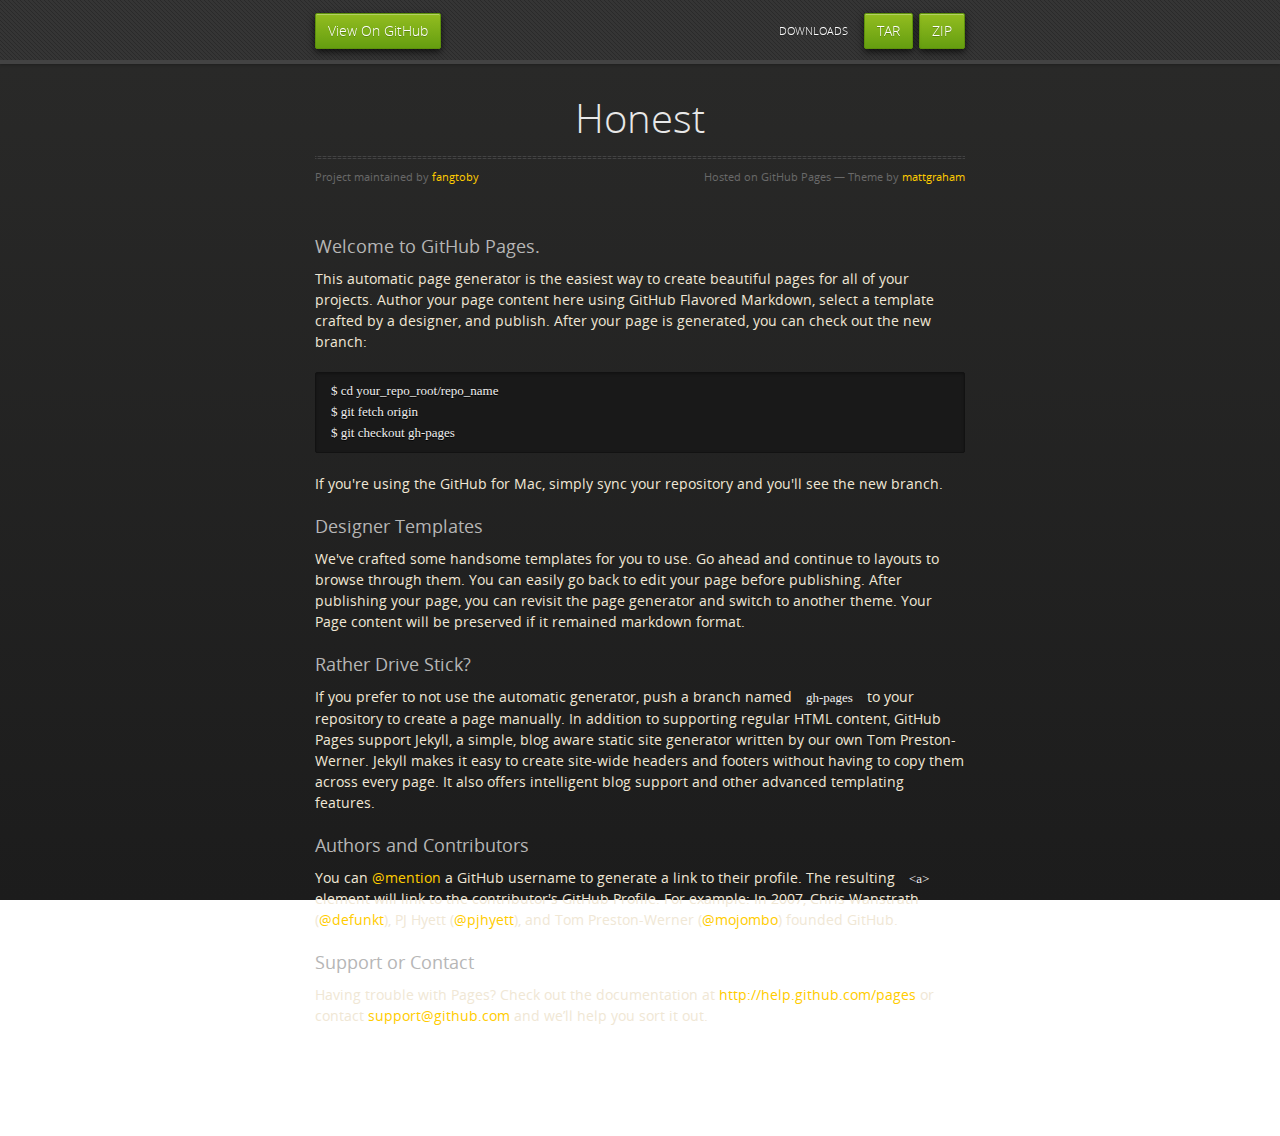
<file: index.html>
<!doctype html>
<html>
  <head>
    <meta charset="utf-8">
    <meta http-equiv="X-UA-Compatible" content="chrome=1">
    <title>Honest by fangtoby</title>
    <link rel="stylesheet" href="stylesheets/styles.css">
    <link rel="stylesheet" href="stylesheets/pygment_trac.css">
    <script src="https://ajax.googleapis.com/ajax/libs/jquery/1.7.1/jquery.min.js"></script>
    <script src="javascripts/respond.js"></script>
    <!--[if lt IE 9]>
      <script src="//html5shiv.googlecode.com/svn/trunk/html5.js"></script>
    <![endif]-->
    <!--[if lt IE 8]>
    <link rel="stylesheet" href="stylesheets/ie.css">
    <![endif]-->
    <meta name="viewport" content="width=device-width, initial-scale=1, user-scalable=no">

  </head>
  <body>
      <div id="header">
        <nav>
          <li class="fork"><a href="https://github.com/fangtoby/honest">View On GitHub</a></li>
          <li class="downloads"><a href="https://github.com/fangtoby/honest/zipball/master">ZIP</a></li>
          <li class="downloads"><a href="https://github.com/fangtoby/honest/tarball/master">TAR</a></li>
          <li class="title">DOWNLOADS</li>
        </nav>
      </div><!-- end header -->

    <div class="wrapper">

      <section>
        <div id="title">
          <h1>Honest</h1>
          <p></p>
          <hr>
          <span class="credits left">Project maintained by <a href="https://github.com/fangtoby">fangtoby</a></span>
          <span class="credits right">Hosted on GitHub Pages &mdash; Theme by <a href="http://twitter.com/#!/michigangraham">mattgraham</a></span>
        </div>

        <h3>Welcome to GitHub Pages.</h3>

<p>This automatic page generator is the easiest way to create beautiful pages for all of your projects. Author your page content here using GitHub Flavored Markdown, select a template crafted by a designer, and publish. After your page is generated, you can check out the new branch:</p>

<pre><code>$ cd your_repo_root/repo_name
$ git fetch origin
$ git checkout gh-pages
</code></pre>

<p>If you're using the GitHub for Mac, simply sync your repository and you'll see the new branch.</p>

<h3>Designer Templates</h3>

<p>We've crafted some handsome templates for you to use. Go ahead and continue to layouts to browse through them. You can easily go back to edit your page before publishing. After publishing your page, you can revisit the page generator and switch to another theme. Your Page content will be preserved if it remained markdown format.</p>

<h3>Rather Drive Stick?</h3>

<p>If you prefer to not use the automatic generator, push a branch named <code>gh-pages</code> to your repository to create a page manually. In addition to supporting regular HTML content, GitHub Pages support Jekyll, a simple, blog aware static site generator written by our own Tom Preston-Werner. Jekyll makes it easy to create site-wide headers and footers without having to copy them across every page. It also offers intelligent blog support and other advanced templating features.</p>

<h3>Authors and Contributors</h3>

<p>You can <a href="https://github.com/blog/821" class="user-mention">@mention</a> a GitHub username to generate a link to their profile. The resulting <code>&lt;a&gt;</code> element will link to the contributor's GitHub Profile. For example: In 2007, Chris Wanstrath (<a href="https://github.com/defunkt" class="user-mention">@defunkt</a>), PJ Hyett (<a href="https://github.com/pjhyett" class="user-mention">@pjhyett</a>), and Tom Preston-Werner (<a href="https://github.com/mojombo" class="user-mention">@mojombo</a>) founded GitHub.</p>

<h3>Support or Contact</h3>

<p>Having trouble with Pages? Check out the documentation at <a href="http://help.github.com/pages">http://help.github.com/pages</a> or contact <a href="mailto:support@github.com">support@github.com</a> and we’ll help you sort it out.</p>
      </section>

    </div>
    <!--[if !IE]><script>fixScale(document);</script><![endif]-->
    
  </body>
</html>
</file>
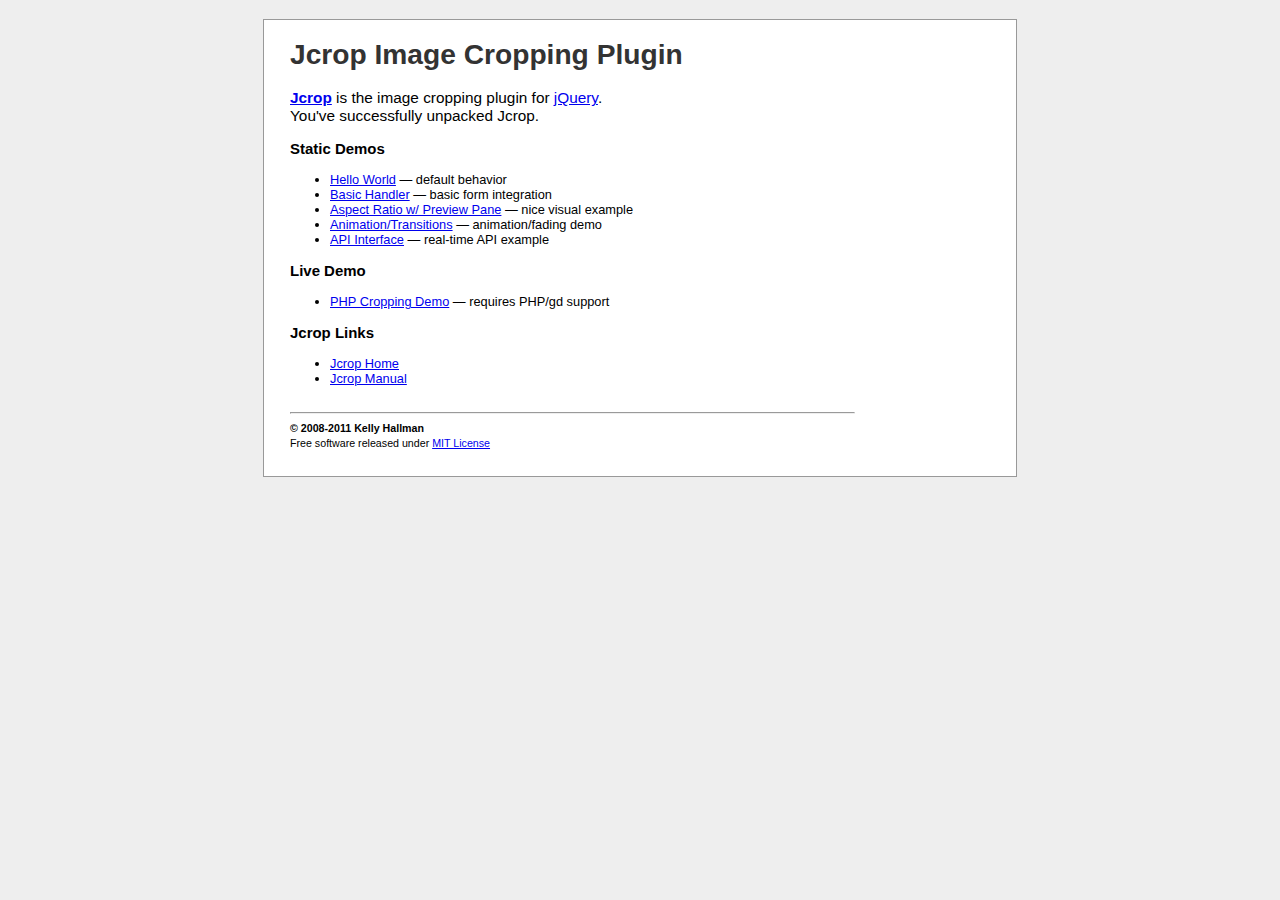
<file: plugin/Jcrop/index.html>
<!DOCTYPE html PUBLIC "-//W3C//DTD XHTML 1.0 Strict//EN"
  "http://www.w3.org/TR/xhtml1/DTD/xhtml1-strict.dtd">
<html xmlns="http://www.w3.org/1999/xhtml">
<head>
  <title>Jcrop: the jQuery Image Cropping Plugin</title>
  <link rel="stylesheet" href="demos/demo_files/demos.css" type="text/css" />
  <meta http-equiv="Content-type" content="text/html;charset=UTF-8" />
</head>
<body>

	<div id="outer">
	<div class="jcExample">
	<div class="article">
<h1>Jcrop Image Cropping Plugin</h1>

<big>
	<a href="http://deepliquid.com/content/Jcrop.html"><b>Jcrop</b></a>
	is the image cropping plugin for
	<a href="http://jquery.com/">jQuery</a>.<br />
	You've successfully unpacked Jcrop.
</big>

<h3>Static Demos</h3>

<ul>
	<li><a href="demos/tutorial1.html">Hello World</a>
		&mdash; default behavior</li>
	<li><a href="demos/tutorial2.html">Basic Handler</a>
		&mdash; basic form integration</li>
	<li><a href="demos/tutorial3.html">Aspect Ratio w/ Preview Pane</a>
		&mdash; nice visual example</li>
	<li><a href="demos/tutorial4.html">Animation/Transitions</a>
		&mdash; animation/fading demo</li>
	<li><a href="demos/tutorial5.html">API Interface</a>
		&mdash; real-time API example</li>
</ul>

<h3>Live Demo</h3>

<ul>
	<li><a href="demos/crop.php">PHP Cropping Demo</a>
		&mdash; requires PHP/gd support</li>
</ul>

<h3>Jcrop Links</h3>

<ul>
	<li><a href="http://deepliquid.com/content/Jcrop.html">Jcrop Home</a></li>
	<li><a href="http://deepliquid.com/content/Jcrop_Manual.html">Jcrop Manual</a></li>
</ul>

<hr style="margin-top:2em;" />
<small>
	<b>&copy; 2008-2011 Kelly Hallman</b><br />
	Free software released under
	<a href="http://deepliquid.com/content/Jcrop_License.html">MIT License</a>
</small>
</div>
</div>
</div>

</body>
</html>
</file>
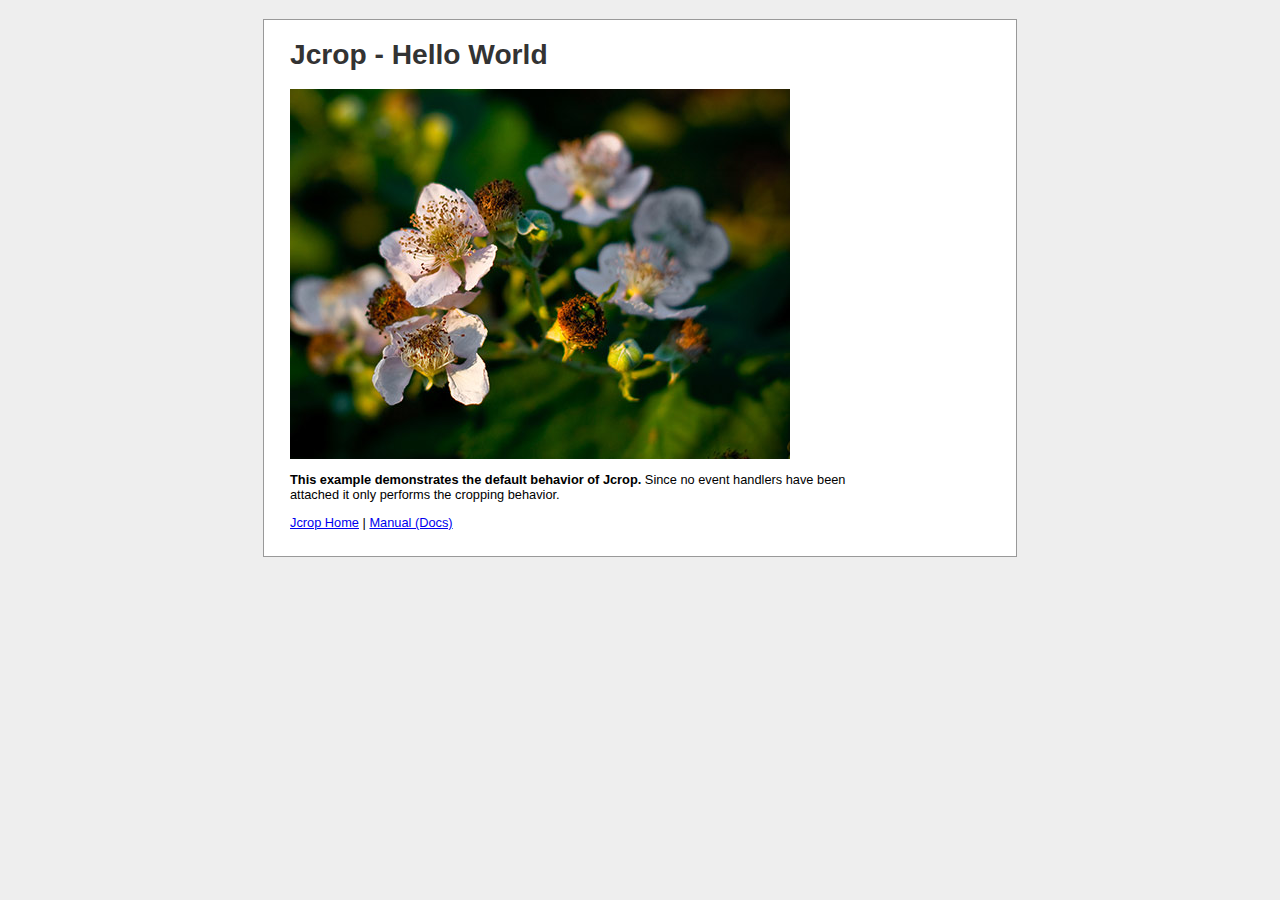
<file: plugin/Jcrop/demos/tutorial1.html>
<!DOCTYPE html PUBLIC "-//W3C//DTD XHTML 1.0 Strict//EN"
  "http://www.w3.org/TR/xhtml1/DTD/xhtml1-strict.dtd">
<html xmlns="http://www.w3.org/1999/xhtml">
	<head>
		<meta http-equiv="Content-type" content="text/html;charset=UTF-8" /> 
		<title>Jcrop &raquo; Tutorials &raquo; Hello World</title>
		<script src="../js/jquery.min.js" type="text/javascript"></script>
		<script src="../js/jquery.Jcrop.js" type="text/javascript"></script>
		<link rel="stylesheet" href="../css/jquery.Jcrop.css" type="text/css" />
		<link rel="stylesheet" href="demo_files/demos.css" type="text/css" />
		<script type="text/javascript">

		jQuery(function($){

      // How easy is this??
			$('#target').Jcrop();

		});

		</script>
	</head>

	<body>
		<div id="outer">
		<div class="jcExample">
		<div class="article">

			<h1>Jcrop - Hello World</h1>
			<img src="demo_files/flowers.jpg" id="target" alt="Flowers" />

			<p>
				<b>This example demonstrates the default behavior of Jcrop.</b>
				Since no event handlers have been attached it only performs
				the cropping behavior.
			</p>

			<div id="dl_links">
				<a href="http://deepliquid.com/content/Jcrop.html">Jcrop Home</a> |
				<a href="http://deepliquid.com/content/Jcrop_Manual.html">Manual (Docs)</a>
			</div>

		</div>
		</div>
		</div>
	</body>
</html>
</file>
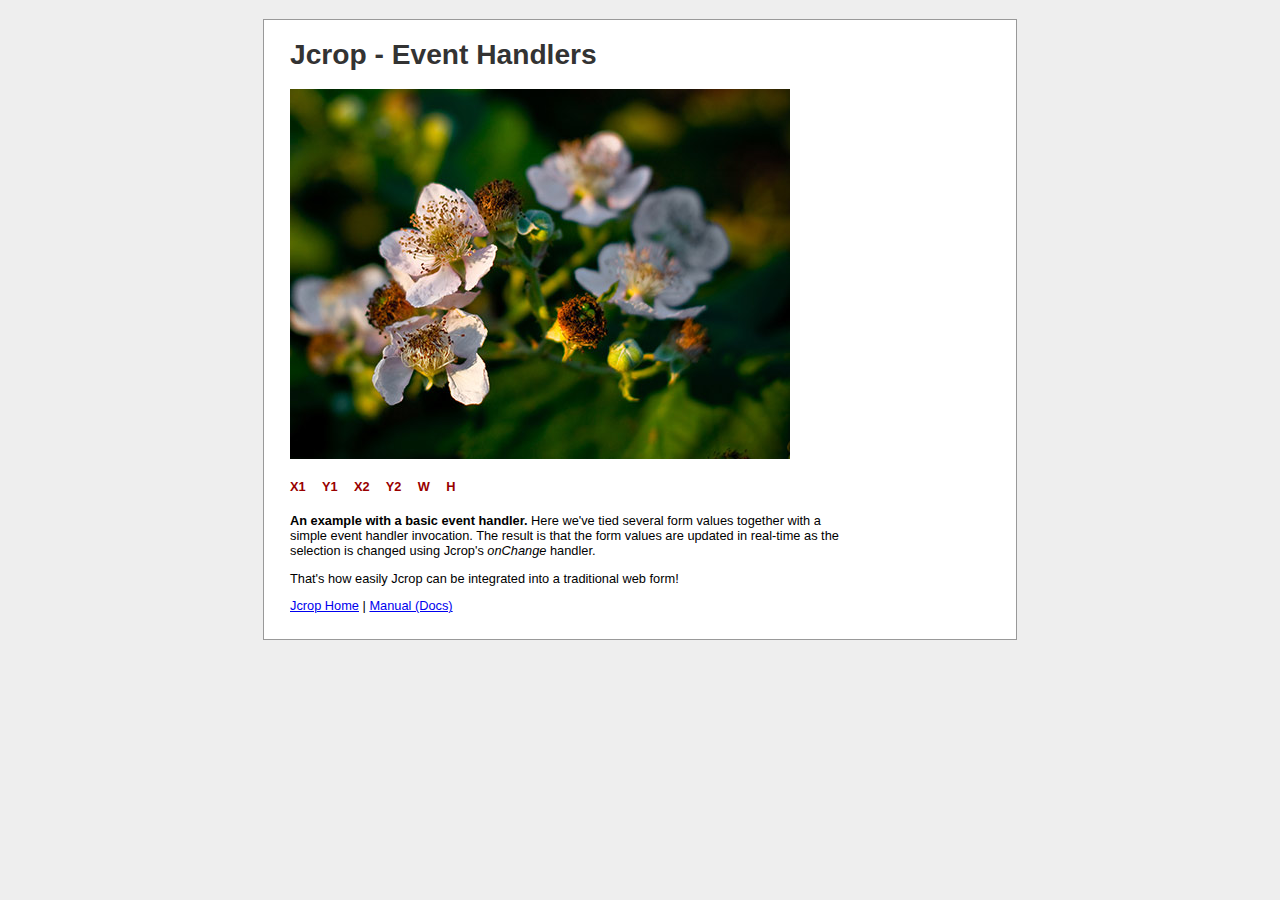
<file: plugin/Jcrop/demos/tutorial2.html>
<!DOCTYPE html PUBLIC "-//W3C//DTD XHTML 1.0 Strict//EN"
  "http://www.w3.org/TR/xhtml1/DTD/xhtml1-strict.dtd">
<html xmlns="http://www.w3.org/1999/xhtml">
	<head>
		<meta http-equiv="Content-type" content="text/html;charset=UTF-8" /> 
		<title>Jcrop &raquo; Tutorials &raquo; Event Handler</title>
		<script src="../js/jquery.min.js" type="text/javascript"></script>
		<script src="../js/jquery.Jcrop.js" type="text/javascript"></script>
		<link rel="stylesheet" href="../css/jquery.Jcrop.css" type="text/css" />
		<link rel="stylesheet" href="demo_files/demos.css" type="text/css" />
		<script type="text/javascript">

		jQuery(function($){

      $('#target').Jcrop({
        onChange:   showCoords,
        onSelect:   showCoords,
        onRelease:  clearCoords
      });

    });

    // Simple event handler, called from onChange and onSelect
    // event handlers, as per the Jcrop invocation above
    function showCoords(c)
    {
      $('#x1').html(c.x);
      $('#y1').html(c.y);
      $('#x2').html(c.x2);
      $('#y2').html(c.y2);
      $('#w').html(c.w);
      $('#h').html(c.h);
    };

    function clearCoords()
    {
      $('#coords input').val('');
      $('#h').css({color:'red'});
      window.setTimeout(function(){
        $('#h').css({color:'inherit'});
      },500);
    };

		</script>
	</head>
	<body>
	<div id="outer">
	<div class="jcExample">
	<div class="article">

		<h1>Jcrop - Event Handlers</h1>

		<!-- This is the image we're attaching Jcrop to -->
		<img src="demo_files/flowers.jpg" id="target" alt="Flowers" />

		<!-- This is the form that our event handler fills -->
		<form id="coords"
      class="coords"
      onsubmit="return false;"
      action="http://example.com/post.php">

      <div>
			<label>X1  </label><b id="x1"></b>
			<label>Y1 </label><b id="y1"></b>
			<label>X2</label><b id="x2"> </b>
			<label>Y2</label> <b id="y2"></b>
			<label>W </label> <b id="w"></b>
			<label>H  </label><b id="h"></b>
      </div>
		</form>

		<p>
			<b>An example with a basic event handler.</b> Here we've tied
			several form values together with a simple event handler invocation.
			The result is that the form values are updated in real-time as
			the selection is changed using Jcrop's <em>onChange</em> handler.
		</p>

		<p>
			That's how easily Jcrop can be integrated into a traditional web form!
		</p>

		<div id="dl_links">
			<a href="http://deepliquid.com/content/Jcrop.html">Jcrop Home</a> |
			<a href="http://deepliquid.com/content/Jcrop_Manual.html">Manual (Docs)</a>
		</div>


	</div>
	</div>
	</div>
	</body>

</html>
</file>
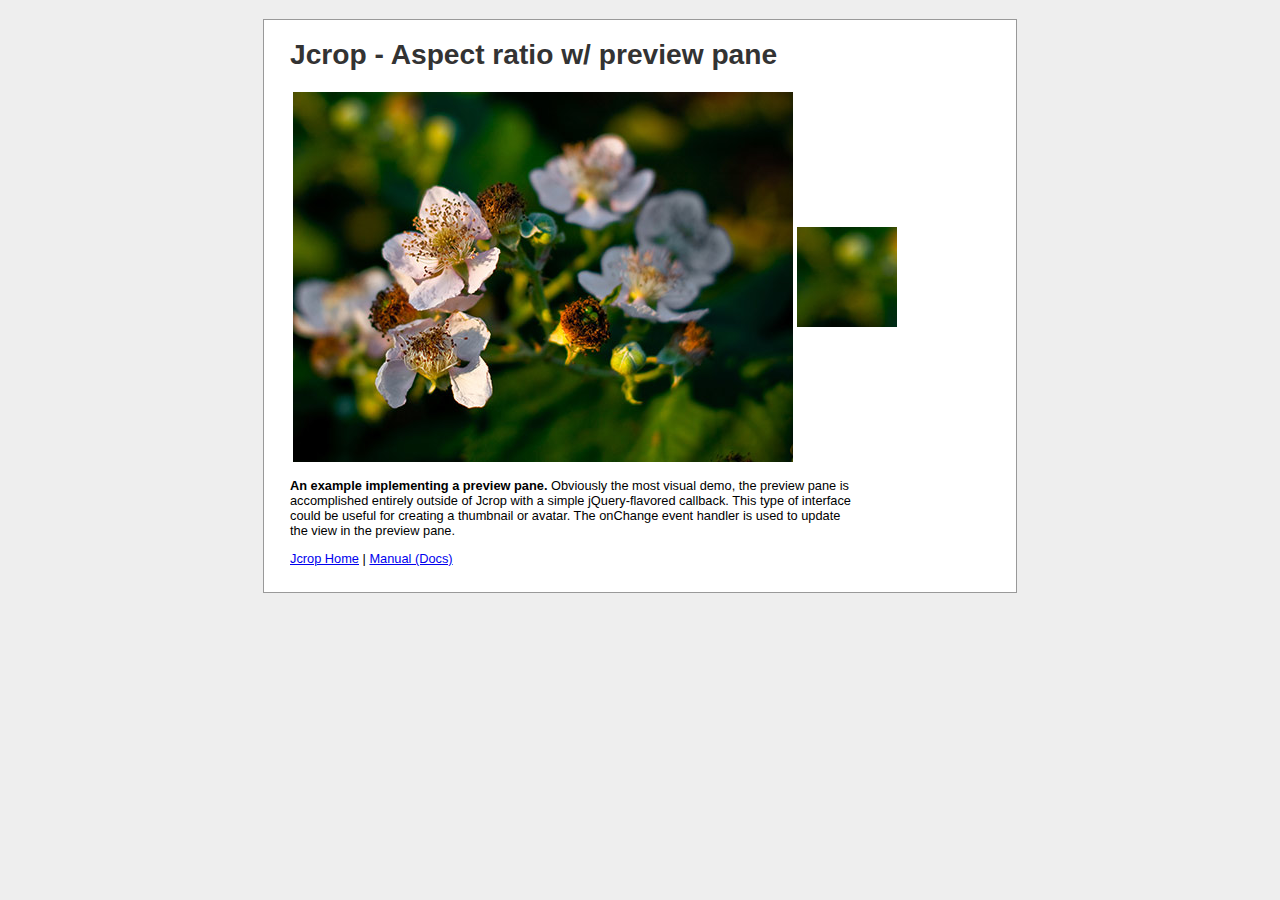
<file: plugin/Jcrop/demos/tutorial3.html>
<!DOCTYPE html PUBLIC "-//W3C//DTD XHTML 1.0 Strict//EN"
  "http://www.w3.org/TR/xhtml1/DTD/xhtml1-strict.dtd">
<html xmlns="http://www.w3.org/1999/xhtml">
	<head>
		<meta http-equiv="Content-type" content="text/html;charset=UTF-8" /> 
		<title>Jcrop &raquo; Tutorials &raquo; aspectRatio w/ Preview</title>
		<script src="../js/jquery.min.js" type="text/javascript"></script>
		<script src="../js/jquery.Jcrop.js" type="text/javascript"></script>
		<link rel="stylesheet" href="../css/jquery.Jcrop.css" type="text/css" />
		<link rel="stylesheet" href="demo_files/demos.css" type="text/css" />
		<script type="text/javascript">

    jQuery(function($){

      // Create variables (in this scope) to hold the API and image size
      var jcrop_api, boundx, boundy;
      
      $('#target').Jcrop({
        onChange: updatePreview,
        onSelect: updatePreview,
        aspectRatio: 1
      },function(){
        // Use the API to get the real image size
        var bounds = this.getBounds();
        boundx = bounds[0];
        boundy = bounds[1];
        // Store the API in the jcrop_api variable
        jcrop_api = this;
      });

      function updatePreview(c)
      {
        if (parseInt(c.w) > 0)
        {
          var rx = 100 / c.w;
          var ry = 100 / c.h;

          $('#preview').css({
            width: Math.round(rx * boundx) + 'px',
            height: Math.round(ry * boundy) + 'px',
            marginLeft: '-' + Math.round(rx * c.x) + 'px',
            marginTop: '-' + Math.round(ry * c.y) + 'px'
          });
        }
      };

    });

  </script>

	</head>

	<body>

	<div id="outer">
	<div class="jcExample">
	<div class="article">

		<h1>Jcrop - Aspect ratio w/ preview pane</h1>

		<table>
			<tr>
				<td>
					<img src="demo_files/flowers.jpg" id="target" alt="Flowers" />
				</td>
				<td>
					<div style="width:100px;height:100px;overflow:hidden;">
						<img src="demo_files/flowers.jpg" id="preview" alt="Preview" />
					</div>
				</td>
			</tr>
		</table>

		<p>
			<b>An example implementing a preview pane.</b>
				Obviously the most visual demo, the preview pane is accomplished
				entirely outside of Jcrop with a simple jQuery-flavored callback.
				This type of interface could be useful for creating a thumbnail
				or avatar. The onChange event handler is used to update the
				view in the preview pane.
		</p>

		<div id="dl_links">
			<a href="http://deepliquid.com/content/Jcrop.html">Jcrop Home</a> |
			<a href="http://deepliquid.com/content/Jcrop_Manual.html">Manual (Docs)</a>
		</div>


	</div>
	</div>
	</div>
	</body>

</html>
</file>
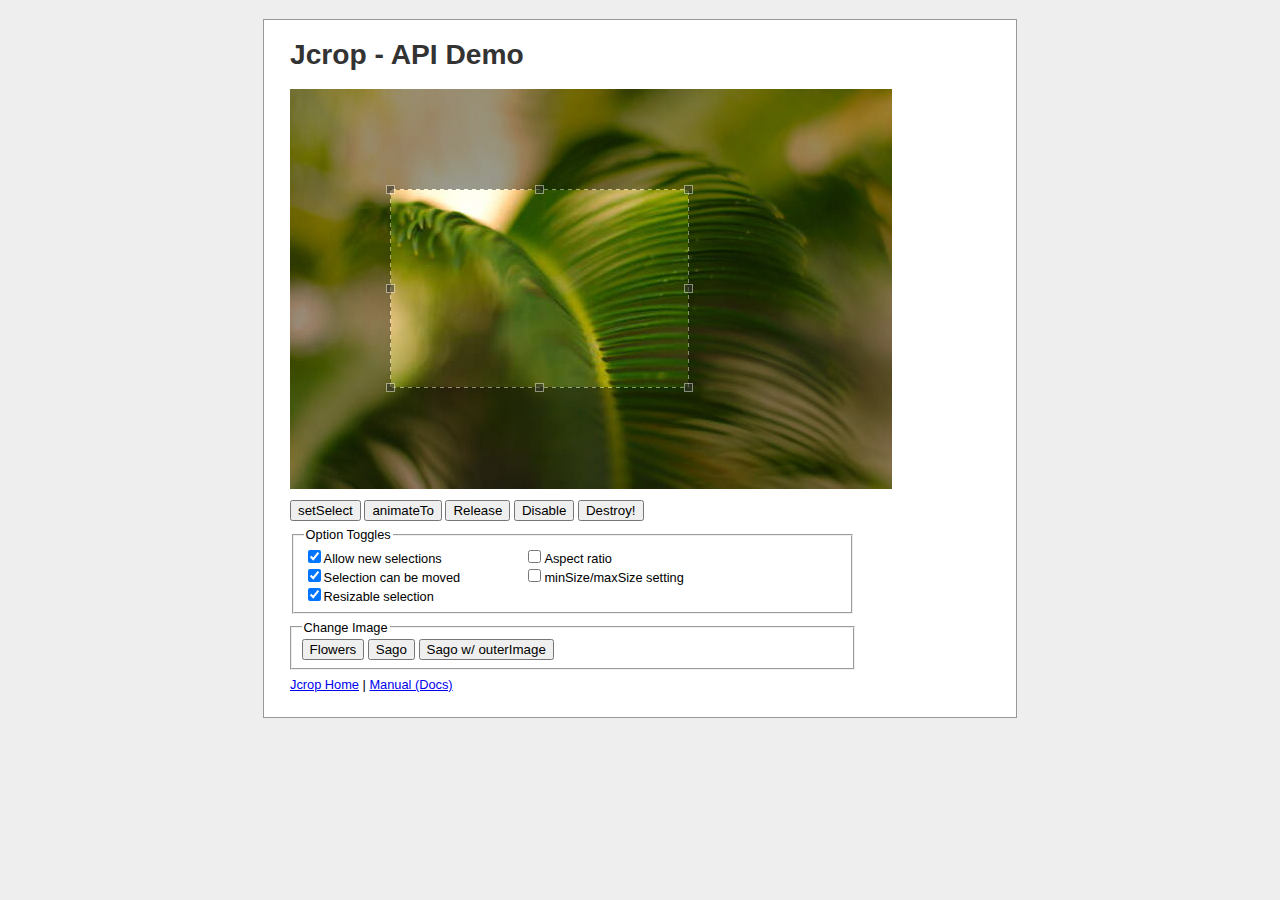
<file: plugin/Jcrop/demos/tutorial5.html>
<!DOCTYPE html PUBLIC "-//W3C//DTD XHTML 1.0 Strict//EN"
  "http://www.w3.org/TR/xhtml1/DTD/xhtml1-strict.dtd">
<html xmlns="http://www.w3.org/1999/xhtml">
	<head>
		<meta http-equiv="Content-type" content="text/html;charset=UTF-8" /> 
		<title>Jcrop &raquo; Tutorials &raquo; API Demo</title>
		<script src="../js/jquery.min.js" type="text/javascript"></script>
		<script src="../js/jquery.Jcrop.js" type="text/javascript"></script>
		<link rel="stylesheet" href="../css/jquery.Jcrop.css" type="text/css" />
		<link rel="stylesheet" href="demo_files/demos.css" type="text/css" />
		<style type="text/css">
			.optdual { position: relative; }
			.optdual .offset { position: absolute; left: 18em; }
			.optlist label { width: 16em; display: block; }
			#dl_links { margin-top: .5em; }
		</style>
		<script type="text/javascript">

      jQuery(function($){

        // The variable jcrop_api will hold a reference to the
        // Jcrop API once Jcrop is instantiated.
				var jcrop_api;

        // In this example, since Jcrop may be attached or detached
        // at the whim of the user, I've wrapped the call into a function
				initJcrop();
				
        // The function is pretty simple
				function initJcrop()//{{{
				{
          // Hide any interface elements that require Jcrop
          // (This is for the local user interface portion.)
					$('.requiresjcrop').hide();

          // Invoke Jcrop in typical fashion
					$('#target').Jcrop({
            onRelease: releaseCheck
          },function(){

						jcrop_api = this;
						jcrop_api.animateTo([100,100,400,300]);

            // Setup and dipslay the interface for "enabled"
						$('#can_click,#can_move,#can_size').attr('checked','checked');
						$('#ar_lock,#size_lock,#bg_swap').attr('checked',false);
						$('.requiresjcrop').show();

					});

				};
				//}}}

				// Use the API to find cropping dimensions
				// Then generate a random selection
				// This function is used by setSelect and animateTo buttons
				// Mainly for demonstration purposes
				function getRandom() {
					var dim = jcrop_api.getBounds();
					return [
						Math.round(Math.random() * dim[0]),
						Math.round(Math.random() * dim[1]),
						Math.round(Math.random() * dim[0]),
						Math.round(Math.random() * dim[1])
					];
				};

        // This function is bound to the onRelease handler...
        // In certain circumstances (such as if you set minSize
        // and aspectRatio together), you can inadvertently lose
        // the selection. This callback re-enables creating selections
        // in such a case. Although the need to do this is based on a
        // buggy behavior, it's recommended that you in some way trap
        // the onRelease callback if you use allowSelect: false
        function releaseCheck()
        {
					jcrop_api.setOptions({ allowSelect: true });
          $('#can_click').attr('checked',false);
        };

				// Attach interface buttons
				// This may appear to be a lot of code but it's simple stuff
				$('#setSelect').click(function(e) {
					// Sets a random selection
					jcrop_api.setSelect(getRandom());
				});
				$('#animateTo').click(function(e) {
					// Animates to a random selection
					jcrop_api.animateTo(getRandom());
				});
				$('#release').click(function(e) {
					// Release method clears the selection
					jcrop_api.release();
				});
				$('#disable').click(function(e) {
          // Disable Jcrop instance
					jcrop_api.disable();
          // Update the interface to reflect disabled state
					$('#enable').show();
					$('.requiresjcrop').hide();
				});
				$('#enable').click(function(e) {
          // Re-enable Jcrop instance
					jcrop_api.enable();
          // Update the interface to reflect enabled state
					$('#enable').hide();
					$('.requiresjcrop').show();
				});
				$('#rehook').click(function(e) {
          // This button is visible when Jcrop has been destroyed
          // It performs the re-attachment and updates the UI
					$('#rehook,#enable').hide();
					initJcrop();
					$('#unhook,.requiresjcrop').show();
					return false;
				});
				$('#unhook').click(function(e) {
          // Destroy Jcrop widget, restore original state
					jcrop_api.destroy();
          // Update the interface to reflect un-attached state
					$('#unhook,#enable,.requiresjcrop').hide();
					$('#rehook').show();
					return false;
				});

				// Hook up the three image-swapping buttons
				$('#img1').click(function(e) {
					jcrop_api.setImage('demo_files/sago.jpg');
					jcrop_api.setOptions({ bgOpacity: .6 });
					return false;
				});
				$('#img2').click(function(e) {
					jcrop_api.setImage('demo_files/flowers.jpg');
					jcrop_api.setOptions({ bgOpacity: .6 });
					return false;
				});
				$('#img3').click(function(e) {
					jcrop_api.setImage('demo_files/sago.jpg',function(){
						this.setOptions({
							bgOpacity: 1,
							outerImage: 'demo_files/sagomod.jpg'
						});
						this.animateTo(getRandom());
					});
					return false;
				});

				// The checkboxes simply set options based on it's checked value
				// Options are changed by passing a new options object

				// Also, to prevent strange behavior, they are initially checked
				// This matches the default initial state of Jcrop

				$('#can_click').change(function(e) {
					jcrop_api.setOptions({ allowSelect: !!this.checked });
					jcrop_api.focus();
				});
				$('#can_move').change(function(e) {
					jcrop_api.setOptions({ allowMove: !!this.checked });
					jcrop_api.focus();
				});
				$('#can_size').change(function(e) {
					jcrop_api.setOptions({ allowResize: !!this.checked });
					jcrop_api.focus();
				});
				$('#ar_lock').change(function(e) {
					jcrop_api.setOptions(this.checked?
            { aspectRatio: 4/3 }: { aspectRatio: 0 });
					jcrop_api.focus();
				});
				$('#size_lock').change(function(e) {
					jcrop_api.setOptions(this.checked? {
						minSize: [ 80, 80 ],
						maxSize: [ 350, 350 ]
					}: {
						minSize: [ 0, 0 ],
						maxSize: [ 0, 0 ]
					});
					jcrop_api.focus();
				});

			});

		</script>

	</head>

	<body>
		<div id="outer">
		<div class="jcExample">
		<div class="article">

			<h1>Jcrop - API Demo</h1>
			<img src="demo_files/sago.jpg" id="target" alt="Flowers" />

			<div style="margin: .8em 0 .5em;">
				<span class="requiresjcrop">
					<button id="setSelect">setSelect</button>
					<button id="animateTo">animateTo</button>
					<button id="release">Release</button>
					<button id="disable">Disable</button>
				</span>
				<button id="enable" style="display:none;">Re-Enable</button>
				<button id="unhook">Destroy!</button>
				<button id="rehook" style="display:none;">Attach Jcrop</button>
			</div>

			<fieldset class="optdual requiresjcrop">
				<legend>Option Toggles</legend>
				<div class="optlist offset">
					<label><input type="checkbox" id="ar_lock" />Aspect ratio</label>
					<label><input type="checkbox" id="size_lock" />minSize/maxSize setting</label>
				</div>
				<div class="optlist">
					<label><input type="checkbox" id="can_click" />Allow new selections</label>
					<label><input type="checkbox" id="can_move" />Selection can be moved</label>
					<label><input type="checkbox" id="can_size" />Resizable selection</label>
				</div>
			</fieldset>

			<fieldset class="requiresjcrop" style="margin: .5em 0;">
				<legend>Change Image</legend>
				<span>
					<button id="img2">Flowers</button>
					<button id="img1">Sago</button>
					<button id="img3">Sago w/ outerImage</button>
				</span>
			</fieldset>

		<div id="dl_links">
			<a href="http://deepliquid.com/content/Jcrop.html">Jcrop Home</a> |
			<a href="http://deepliquid.com/content/Jcrop_Manual.html">Manual (Docs)</a>
		</div>

		</div>
		</div>
		</div>
	</body>
</html>
</file>
<file: stylesheets/styles.css>
@font-face {
  font-family: 'OpenSansLight';
  src: url("../fonts/OpenSans-Light-webfont.eot");
  src: url("../fonts/OpenSans-Light-webfont.eot?#iefix") format("embedded-opentype"), url("../fonts/OpenSans-Light-webfont.woff") format("woff"), url("../fonts/OpenSans-Light-webfont.ttf") format("truetype"), url("../fonts/OpenSans-Light-webfont.svg#OpenSansLight") format("svg");
  font-weight: normal;
  font-style: normal;
}

@font-face {
  font-family: 'OpenSansLightItalic';
  src: url("../fonts/OpenSans-LightItalic-webfont.eot");
  src: url("../fonts/OpenSans-LightItalic-webfont.eot?#iefix") format("embedded-opentype"), url("../fonts/OpenSans-LightItalic-webfont.woff") format("woff"), url("../fonts/OpenSans-LightItalic-webfont.ttf") format("truetype"), url("../fonts/OpenSans-LightItalic-webfont.svg#OpenSansLightItalic") format("svg");
  font-weight: normal;
  font-style: normal;
}

@font-face {
  font-family: 'OpenSansRegular';
  src: url("../fonts/OpenSans-Regular-webfont.eot");
  src: url("../fonts/OpenSans-Regular-webfont.eot?#iefix") format("embedded-opentype"), url("../fonts/OpenSans-Regular-webfont.woff") format("woff"), url("../fonts/OpenSans-Regular-webfont.ttf") format("truetype"), url("../fonts/OpenSans-Regular-webfont.svg#OpenSansRegular") format("svg");
  font-weight: normal;
  font-style: normal;
  -webkit-font-smoothing: antialiased;
}

@font-face {
  font-family: 'OpenSansItalic';
  src: url("../fonts/OpenSans-Italic-webfont.eot");
  src: url("../fonts/OpenSans-Italic-webfont.eot?#iefix") format("embedded-opentype"), url("../fonts/OpenSans-Italic-webfont.woff") format("woff"), url("../fonts/OpenSans-Italic-webfont.ttf") format("truetype"), url("../fonts/OpenSans-Italic-webfont.svg#OpenSansItalic") format("svg");
  font-weight: normal;
  font-style: normal;
  -webkit-font-smoothing: antialiased;
}

@font-face {
  font-family: 'OpenSansSemibold';
  src: url("../fonts/OpenSans-Semibold-webfont.eot");
  src: url("../fonts/OpenSans-Semibold-webfont.eot?#iefix") format("embedded-opentype"), url("../fonts/OpenSans-Semibold-webfont.woff") format("woff"), url("../fonts/OpenSans-Semibold-webfont.ttf") format("truetype"), url("../fonts/OpenSans-Semibold-webfont.svg#OpenSansSemibold") format("svg");
  font-weight: normal;
  font-style: normal;
  -webkit-font-smoothing: antialiased;
}

@font-face {
  font-family: 'OpenSansSemiboldItalic';
  src: url("../fonts/OpenSans-SemiboldItalic-webfont.eot");
  src: url("../fonts/OpenSans-SemiboldItalic-webfont.eot?#iefix") format("embedded-opentype"), url("../fonts/OpenSans-SemiboldItalic-webfont.woff") format("woff"), url("../fonts/OpenSans-SemiboldItalic-webfont.ttf") format("truetype"), url("../fonts/OpenSans-SemiboldItalic-webfont.svg#OpenSansSemiboldItalic") format("svg");
  font-weight: normal;
  font-style: normal;
  -webkit-font-smoothing: antialiased;
}

@font-face {
  font-family: 'OpenSansBold';
  src: url("../fonts/OpenSans-Bold-webfont.eot");
  src: url("../fonts/OpenSans-Bold-webfont.eot?#iefix") format("embedded-opentype"), url("../fonts/OpenSans-Bold-webfont.woff") format("woff"), url("../fonts/OpenSans-Bold-webfont.ttf") format("truetype"), url("../fonts/OpenSans-Bold-webfont.svg#OpenSansBold") format("svg");
  font-weight: normal;
  font-style: normal;
  -webkit-font-smoothing: antialiased;
}

@font-face {
  font-family: 'OpenSansBoldItalic';
  src: url("../fonts/OpenSans-BoldItalic-webfont.eot");
  src: url("../fonts/OpenSans-BoldItalic-webfont.eot?#iefix") format("embedded-opentype"), url("../fonts/OpenSans-BoldItalic-webfont.woff") format("woff"), url("../fonts/OpenSans-BoldItalic-webfont.ttf") format("truetype"), url("../fonts/OpenSans-BoldItalic-webfont.svg#OpenSansBoldItalic") format("svg");
  font-weight: normal;
  font-style: normal;
  -webkit-font-smoothing: antialiased;
}

/* normalize.css 2012-02-07T12:37 UTC - http://github.com/necolas/normalize.css */
/* =============================================================================
   HTML5 display definitions
   ========================================================================== */
/*
 * Corrects block display not defined in IE6/7/8/9 & FF3
 */
article,
aside,
details,
figcaption,
figure,
footer,
header,
hgroup,
nav,
section,
summary {
  display: block;
}

/*
 * Corrects inline-block display not defined in IE6/7/8/9 & FF3
 */
audio,
canvas,
video {
  display: inline-block;
  *display: inline;
  *zoom: 1;
}

/*
 * Prevents modern browsers from displaying 'audio' without controls
 */
audio:not([controls]) {
  display: none;
}

/*
 * Addresses styling for 'hidden' attribute not present in IE7/8/9, FF3, S4
 * Known issue: no IE6 support
 */
[hidden] {
  display: none;
}

/* =============================================================================
   Base
   ========================================================================== */
/*
 * 1. Corrects text resizing oddly in IE6/7 when body font-size is set using em units
 *    http://clagnut.com/blog/348/#c790
 * 2. Prevents iOS text size adjust after orientation change, without disabling user zoom
 *    www.456bereastreet.com/archive/201012/controlling_text_size_in_safari_for_ios_without_disabling_user_zoom/
 */
html {
  font-size: 100%;
  /* 1 */
  -webkit-text-size-adjust: 100%;
  /* 2 */
  -ms-text-size-adjust: 100%;
  /* 2 */
}

/*
 * Addresses font-family inconsistency between 'textarea' and other form elements.
 */
html,
button,
input,
select,
textarea {
  font-family: sans-serif;
}

/*
 * Addresses margins handled incorrectly in IE6/7
 */
body {
  margin: 0;
}

/* =============================================================================
   Links
   ========================================================================== */
/*
 * Addresses outline displayed oddly in Chrome
 */
a:focus {
  outline: thin dotted;
}

/*
 * Improves readability when focused and also mouse hovered in all browsers
 * people.opera.com/patrickl/experiments/keyboard/test
 */
a:hover,
a:active {
  outline: 0;
}

/* =============================================================================
   Typography
   ========================================================================== */
/*
 * Addresses font sizes and margins set differently in IE6/7
 * Addresses font sizes within 'section' and 'article' in FF4+, Chrome, S5
 */
h1 {
  font-size: 2em;
  margin: 0.67em 0;
}

h2 {
  font-size: 1.5em;
  margin: 0.83em 0;
}

h3 {
  font-size: 1.17em;
  margin: 1em 0;
}

h4 {
  font-size: 1em;
  margin: 1.33em 0;
}

h5 {
  font-size: 0.83em;
  margin: 1.67em 0;
}

h6 {
  font-size: 0.75em;
  margin: 2.33em 0;
}

/*
 * Addresses styling not present in IE7/8/9, S5, Chrome
 */
abbr[title] {
  border-bottom: 1px dotted;
}

/*
 * Addresses style set to 'bolder' in FF3+, S4/5, Chrome
*/
b,
strong {
  font-weight: bold;
}

blockquote {
  margin: 1em 40px;
}

/*
 * Addresses styling not present in S5, Chrome
 */
dfn {
  font-style: italic;
}

/*
 * Addresses styling not present in IE6/7/8/9
 */
mark {
  background: #ff0;
  color: #000;
}

/*
 * Addresses margins set differently in IE6/7
 */
p,
pre {
  margin: 1em 0;
}

/*
 * Corrects font family set oddly in IE6, S4/5, Chrome
 * en.wikipedia.org/wiki/User:Davidgothberg/Test59
 */
pre,
code,
kbd,
samp {
  font-family: monospace, serif;
  _font-family: 'courier new', monospace;
  font-size: 1em;
}

/*
 * 1. Addresses CSS quotes not supported in IE6/7
 * 2. Addresses quote property not supported in S4
 */
/* 1 */
q {
  quotes: none;
}

/* 2 */
q:before,
q:after {
  content: '';
  content: none;
}

small {
  font-size: 75%;
}

/*
 * Prevents sub and sup affecting line-height in all browsers
 * gist.github.com/413930
 */
sub,
sup {
  font-size: 75%;
  line-height: 0;
  position: relative;
  vertical-align: baseline;
}

sup {
  top: -0.5em;
}

sub {
  bottom: -0.25em;
}

/* =============================================================================
   Lists
   ========================================================================== */
/*
 * Addresses margins set differently in IE6/7
 */
dl,
menu,
ol,
ul {
  margin: 1em 0;
}

dd {
  margin: 0 0 0 40px;
}

/*
 * Addresses paddings set differently in IE6/7
 */
menu,
ol,
ul {
  padding: 0 0 0 40px;
}

/*
 * Corrects list images handled incorrectly in IE7
 */
nav ul,
nav ol {
  list-style: none;
  list-style-image: none;
}

/* =============================================================================
   Embedded content
   ========================================================================== */
/*
 * 1. Removes border when inside 'a' element in IE6/7/8/9, FF3
 * 2. Improves image quality when scaled in IE7
 *    code.flickr.com/blog/2008/11/12/on-ui-quality-the-little-things-client-side-image-resizing/
 */
img {
  border: 0;
  /* 1 */
  -ms-interpolation-mode: bicubic;
  /* 2 */
}

/*
 * Corrects overflow displayed oddly in IE9
 */
svg:not(:root) {
  overflow: hidden;
}

/* =============================================================================
   Figures
   ========================================================================== */
/*
 * Addresses margin not present in IE6/7/8/9, S5, O11
 */
figure {
  margin: 0;
}

/* =============================================================================
   Forms
   ========================================================================== */
/*
 * Corrects margin displayed oddly in IE6/7
 */
form {
  margin: 0;
}

/*
 * Define consistent border, margin, and padding
 */
fieldset {
  border: 1px solid #c0c0c0;
  margin: 0 2px;
  padding: 0.35em 0.625em 0.75em;
}

/*
 * 1. Corrects color not being inherited in IE6/7/8/9
 * 2. Corrects text not wrapping in FF3 
 * 3. Corrects alignment displayed oddly in IE6/7
 */
legend {
  border: 0;
  /* 1 */
  padding: 0;
  white-space: normal;
  /* 2 */
  *margin-left: -7px;
  /* 3 */
}

/*
 * 1. Corrects font size not being inherited in all browsers
 * 2. Addresses margins set differently in IE6/7, FF3+, S5, Chrome
 * 3. Improves appearance and consistency in all browsers
 */
button,
input,
select,
textarea {
  font-size: 100%;
  /* 1 */
  margin: 0;
  /* 2 */
  vertical-align: baseline;
  /* 3 */
  *vertical-align: middle;
  /* 3 */
}

/*
 * Addresses FF3/4 setting line-height on 'input' using !important in the UA stylesheet
 */
button,
input {
  line-height: normal;
  /* 1 */
}

/*
 * 1. Improves usability and consistency of cursor style between image-type 'input' and others
 * 2. Corrects inability to style clickable 'input' types in iOS
 * 3. Removes inner spacing in IE7 without affecting normal text inputs
 *    Known issue: inner spacing remains in IE6
 */
button,
input[type="button"],
input[type="reset"],
input[type="submit"] {
  cursor: pointer;
  /* 1 */
  -webkit-appearance: button;
  /* 2 */
  *overflow: visible;
  /* 3 */
}

/*
 * Re-set default cursor for disabled elements
 */
button[disabled],
input[disabled] {
  cursor: default;
}

/*
 * 1. Addresses box sizing set to content-box in IE8/9
 * 2. Removes excess padding in IE8/9
 * 3. Removes excess padding in IE7
      Known issue: excess padding remains in IE6
 */
input[type="checkbox"],
input[type="radio"] {
  box-sizing: border-box;
  /* 1 */
  padding: 0;
  /* 2 */
  *height: 13px;
  /* 3 */
  *width: 13px;
  /* 3 */
}

/*
 * 1. Addresses appearance set to searchfield in S5, Chrome
 * 2. Addresses box-sizing set to border-box in S5, Chrome (include -moz to future-proof)
 */
input[type="search"] {
  -webkit-appearance: textfield;
  /* 1 */
  -moz-box-sizing: content-box;
  -webkit-box-sizing: content-box;
  /* 2 */
  box-sizing: content-box;
}

/*
 * Removes inner padding and search cancel button in S5, Chrome on OS X
 */
input[type="search"]::-webkit-search-decoration,
input[type="search"]::-webkit-search-cancel-button {
  -webkit-appearance: none;
}

/*
 * Removes inner padding and border in FF3+
 * www.sitepen.com/blog/2008/05/14/the-devils-in-the-details-fixing-dojos-toolbar-buttons/
 */
button::-moz-focus-inner,
input::-moz-focus-inner {
  border: 0;
  padding: 0;
}

/*
 * 1. Removes default vertical scrollbar in IE6/7/8/9
 * 2. Improves readability and alignment in all browsers
 */
textarea {
  overflow: auto;
  /* 1 */
  vertical-align: top;
  /* 2 */
}

/* =============================================================================
   Tables
   ========================================================================== */
/*
 * Remove most spacing between table cells
 */
table {
  border-collapse: collapse;
  border-spacing: 0;
}

body {
  padding: 0px 0 20px 0px;
  margin: 0px;
  font: 14px/1.5 "OpenSansRegular", "Helvetica Neue", Helvetica, Arial, sans-serif;
  color: #f0e7d5;
  font-weight: normal;
  background: #252525;
  background-attachment: fixed !important;
  background: -webkit-gradient(linear, 50% 0%, 50% 100%, color-stop(0%, #2a2a29), color-stop(100%, #1c1c1c));
  background: -webkit-linear-gradient(#2a2a29, #1c1c1c);
  background: -moz-linear-gradient(#2a2a29, #1c1c1c);
  background: -o-linear-gradient(#2a2a29, #1c1c1c);
  background: -ms-linear-gradient(#2a2a29, #1c1c1c);
  background: linear-gradient(#2a2a29, #1c1c1c);
}

h1, h2, h3, h4, h5, h6 {
  color: #e8e8e8;
  margin: 0 0 10px;
  font-family: 'OpenSansRegular', "Helvetica Neue", Helvetica, Arial, sans-serif;
  font-weight: normal;
}

p, ul, ol, table, pre, dl {
  margin: 0 0 20px;
}

h1, h2, h3 {
  line-height: 1.1;
}

h1 {
  font-size: 28px;
}

h2 {
  font-size: 24px;
}

h4, h5, h6 {
  color: #e8e8e8;
}

h3 {
  font-size: 18px;
  line-height: 24px;
  font-family: 'OpenSansRegular', "Helvetica Neue", Helvetica, Arial, sans-serif !important;
  font-weight: normal;
  color: #b6b6b6;
}

a {
  color: #ffcc00;
  font-weight: 400;
  text-decoration: none;
}
a:hover {
  color: #ffeb9b;
}

a small {
  font-size: 11px;
  color: #666;
  margin-top: -0.6em;
  display: block;
}

ul {
  list-style-image: url("../images/bullet.png");
}

strong {
  font-family: 'OpenSansBold', "Helvetica Neue", Helvetica, Arial, sans-serif !important;
  font-weight: normal;
}

.wrapper {
  max-width: 650px;
  margin: 0 auto;
  position: relative;
  padding: 0 20px;
}

section img {
  max-width: 100%;
}

blockquote {
  border-left: 3px solid #ffcc00;
  margin: 0;
  padding: 0 0 0 20px;
  font-style: italic;
}

code {
  font-family: "Lucida Sans", Monaco, Bitstream Vera Sans Mono, Lucida Console, Terminal;
  color: #efefef;
  font-size: 13px;
  margin: 0 4px;
  padding: 4px 6px;
  -moz-border-radius: 2px;
  -webkit-border-radius: 2px;
  -o-border-radius: 2px;
  -ms-border-radius: 2px;
  -khtml-border-radius: 2px;
  border-radius: 2px;
}

pre {
  padding: 8px 15px;
  background: #191919;
  -moz-border-radius: 2px;
  -webkit-border-radius: 2px;
  -o-border-radius: 2px;
  -ms-border-radius: 2px;
  -khtml-border-radius: 2px;
  border-radius: 2px;
  border: 1px solid #121212;
  -moz-box-shadow: inset 0 1px 3px rgba(0, 0, 0, 0.3);
  -webkit-box-shadow: inset 0 1px 3px rgba(0, 0, 0, 0.3);
  -o-box-shadow: inset 0 1px 3px rgba(0, 0, 0, 0.3);
  box-shadow: inset 0 1px 3px rgba(0, 0, 0, 0.3);
  overflow: auto;
  overflow-y: hidden;
}
pre code {
  color: #efefef;
  text-shadow: 0px 1px 0px #000;
  margin: 0;
  padding: 0;
}

table {
  width: 100%;
  border-collapse: collapse;
}

th {
  text-align: left;
  padding: 5px 10px;
  border-bottom: 1px solid #434343;
  color: #b6b6b6;
  font-family: 'OpenSansSemibold', "Helvetica Neue", Helvetica, Arial, sans-serif !important;
  font-weight: normal;
}

td {
  text-align: left;
  padding: 5px 10px;
  border-bottom: 1px solid #434343;
}

hr {
  border: 0;
  outline: none;
  height: 3px;
  background: transparent url("../images/hr.gif") center center repeat-x;
  margin: 0 0 20px;
}

dt {
  color: #F0E7D5;
  font-family: 'OpenSansSemibold', "Helvetica Neue", Helvetica, Arial, sans-serif !important;
  font-weight: normal;
}

#header {
  z-index: 100;
  left: 0;
  top: 0px;
  height: 60px;
  width: 100%;
  position: fixed;
  background: url(../images/nav-bg.gif) #353535;
  border-bottom: 4px solid #434343;
  -moz-box-shadow: 0px 1px 3px rgba(0, 0, 0, 0.25);
  -webkit-box-shadow: 0px 1px 3px rgba(0, 0, 0, 0.25);
  -o-box-shadow: 0px 1px 3px rgba(0, 0, 0, 0.25);
  box-shadow: 0px 1px 3px rgba(0, 0, 0, 0.25);
}
#header nav {
  max-width: 650px;
  margin: 0 auto;
  padding: 0 10px;
  background: blue;
  margin: 6px auto;
}
#header nav li {
  font-family: 'OpenSansLight', "Helvetica Neue", Helvetica, Arial, sans-serif;
  font-weight: normal;
  list-style: none;
  display: inline;
  color: white;
  line-height: 50px;
  text-shadow: 0px 1px 0px rgba(0, 0, 0, 0.2);
  font-size: 14px;
}
#header nav li a {
  color: white;
  border: 1px solid #5d910b;
  background: -webkit-gradient(linear, 50% 0%, 50% 100%, color-stop(0%, #93bd20), color-stop(100%, #659e10));
  background: -webkit-linear-gradient(#93bd20, #659e10);
  background: -moz-linear-gradient(#93bd20, #659e10);
  background: -o-linear-gradient(#93bd20, #659e10);
  background: -ms-linear-gradient(#93bd20, #659e10);
  background: linear-gradient(#93bd20, #659e10);
  -moz-border-radius: 2px;
  -webkit-border-radius: 2px;
  -o-border-radius: 2px;
  -ms-border-radius: 2px;
  -khtml-border-radius: 2px;
  border-radius: 2px;
  -moz-box-shadow: inset 0px 1px 0px rgba(255, 255, 255, 0.3), 0px 3px 7px rgba(0, 0, 0, 0.7);
  -webkit-box-shadow: inset 0px 1px 0px rgba(255, 255, 255, 0.3), 0px 3px 7px rgba(0, 0, 0, 0.7);
  -o-box-shadow: inset 0px 1px 0px rgba(255, 255, 255, 0.3), 0px 3px 7px rgba(0, 0, 0, 0.7);
  box-shadow: inset 0px 1px 0px rgba(255, 255, 255, 0.3), 0px 3px 7px rgba(0, 0, 0, 0.7);
  background-color: #93bd20;
  padding: 10px 12px;
  margin-top: 6px;
  line-height: 14px;
  font-size: 14px;
  display: inline-block;
  text-align: center;
}
#header nav li a:hover {
  background: -webkit-gradient(linear, 50% 0%, 50% 100%, color-stop(0%, #749619), color-stop(100%, #527f0e));
  background: -webkit-linear-gradient(#749619, #527f0e);
  background: -moz-linear-gradient(#749619, #527f0e);
  background: -o-linear-gradient(#749619, #527f0e);
  background: -ms-linear-gradient(#749619, #527f0e);
  background: linear-gradient(#749619, #527f0e);
  background-color: #659e10;
  border: 1px solid #527f0e;
  -moz-box-shadow: inset 0px 1px 1px rgba(0, 0, 0, 0.2), 0px 1px 0px rgba(0, 0, 0, 0);
  -webkit-box-shadow: inset 0px 1px 1px rgba(0, 0, 0, 0.2), 0px 1px 0px rgba(0, 0, 0, 0);
  -o-box-shadow: inset 0px 1px 1px rgba(0, 0, 0, 0.2), 0px 1px 0px rgba(0, 0, 0, 0);
  box-shadow: inset 0px 1px 1px rgba(0, 0, 0, 0.2), 0px 1px 0px rgba(0, 0, 0, 0);
}
#header nav li.fork {
  float: left;
  margin-left: 0px;
}
#header nav li.downloads {
  float: right;
  margin-left: 6px;
}
#header nav li.title {
  float: right;
  margin-right: 10px;
  font-size: 11px;
}

section {
  max-width: 650px;
  padding: 30px 0px 50px 0px;
  margin: 20px 0;
  margin-top: 70px;
}
section #title {
  border: 0;
  outline: none;
  margin: 0 0 50px 0;
  padding: 0 0 5px 0;
}
section #title h1 {
  font-family: 'OpenSansLight', "Helvetica Neue", Helvetica, Arial, sans-serif;
  font-weight: normal;
  font-size: 40px;
  text-align: center;
  line-height: 36px;
}
section #title p {
  color: #d7cfbe;
  font-family: 'OpenSansLight', "Helvetica Neue", Helvetica, Arial, sans-serif;
  font-weight: normal;
  font-size: 18px;
  text-align: center;
}
section #title .credits {
  font-size: 11px;
  font-family: 'OpenSansRegular', "Helvetica Neue", Helvetica, Arial, sans-serif;
  font-weight: normal;
  color: #696969;
  margin-top: -10px;
}
section #title .credits.left {
  float: left;
}
section #title .credits.right {
  float: right;
}

@media print, screen and (max-width: 720px) {
  #title .credits {
    display: block;
    width: 100%;
    line-height: 30px;
    text-align: center;
  }
  #title .credits .left {
    float: none;
    display: block;
  }
  #title .credits .right {
    float: none;
    display: block;
  }
}
@media print, screen and (max-width: 480px) {
  #header {
    margin-top: -20px;
  }

  section {
    margin-top: 40px;
  }

  nav {
    display: none;
  }
}
</file>
<file: stylesheets/pygment_trac.css>
.highlight .hll { background-color: #404040 }
.highlight  { color: #d0d0d0 }
.highlight .c { color: #999999; font-style: italic } /* Comment */
.highlight .err { color: #a61717; background-color: #e3d2d2 } /* Error */
.highlight .g { color: #d0d0d0 } /* Generic */
.highlight .k { color: #6ab825; font-weight: normal } /* Keyword */
.highlight .l { color: #d0d0d0 } /* Literal */
.highlight .n { color: #d0d0d0 } /* Name */
.highlight .o { color: #d0d0d0 } /* Operator */
.highlight .x { color: #d0d0d0 } /* Other */
.highlight .p { color: #d0d0d0 } /* Punctuation */
.highlight .cm { color: #999999; font-style: italic } /* Comment.Multiline */
.highlight .cp { color: #cd2828; font-weight: normal } /* Comment.Preproc */
.highlight .c1 { color: #999999; font-style: italic } /* Comment.Single */
.highlight .cs { color: #e50808; font-weight: normal; background-color: #520000 } /* Comment.Special */
.highlight .gd { color: #d22323 } /* Generic.Deleted */
.highlight .ge { color: #d0d0d0; font-style: italic } /* Generic.Emph */
.highlight .gr { color: #d22323 } /* Generic.Error */
.highlight .gh { color: #ffffff; font-weight: normal } /* Generic.Heading */
.highlight .gi { color: #589819 } /* Generic.Inserted */
.highlight .go { color: #cccccc } /* Generic.Output */
.highlight .gp { color: #aaaaaa } /* Generic.Prompt */
.highlight .gs { color: #d0d0d0; font-weight: normal } /* Generic.Strong */
.highlight .gu { color: #ffffff; text-decoration: underline } /* Generic.Subheading */
.highlight .gt { color: #d22323 } /* Generic.Traceback */
.highlight .kc { color: #6ab825; font-weight: normal } /* Keyword.Constant */
.highlight .kd { color: #6ab825; font-weight: normal } /* Keyword.Declaration */
.highlight .kn { color: #6ab825; font-weight: normal } /* Keyword.Namespace */
.highlight .kp { color: #6ab825 } /* Keyword.Pseudo */
.highlight .kr { color: #6ab825; font-weight: normal } /* Keyword.Reserved */
.highlight .kt { color: #6ab825; font-weight: normal } /* Keyword.Type */
.highlight .ld { color: #d0d0d0 } /* Literal.Date */
.highlight .m { color: #3677a9 } /* Literal.Number */
.highlight .s { color: #9dd5f1 } /* Literal.String */
.highlight .na { color: #bbbbbb } /* Name.Attribute */
.highlight .nb { color: #24909d } /* Name.Builtin */
.highlight .nc { color: #447fcf; text-decoration: underline } /* Name.Class */
.highlight .no { color: #40ffff } /* Name.Constant */
.highlight .nd { color: #ffa500 } /* Name.Decorator */
.highlight .ni { color: #d0d0d0 } /* Name.Entity */
.highlight .ne { color: #bbbbbb } /* Name.Exception */
.highlight .nf { color: #447fcf } /* Name.Function */
.highlight .nl { color: #d0d0d0 } /* Name.Label */
.highlight .nn { color: #447fcf; text-decoration: underline } /* Name.Namespace */
.highlight .nx { color: #d0d0d0 } /* Name.Other */
.highlight .py { color: #d0d0d0 } /* Name.Property */
.highlight .nt { color: #6ab825;} /* Name.Tag */
.highlight .nv { color: #40ffff } /* Name.Variable */
.highlight .ow { color: #6ab825; font-weight: normal } /* Operator.Word */
.highlight .w { color: #666666 } /* Text.Whitespace */
.highlight .mf { color: #3677a9 } /* Literal.Number.Float */
.highlight .mh { color: #3677a9 } /* Literal.Number.Hex */
.highlight .mi { color: #3677a9 } /* Literal.Number.Integer */
.highlight .mo { color: #3677a9 } /* Literal.Number.Oct */
.highlight .sb { color: #9dd5f1 } /* Literal.String.Backtick */
.highlight .sc { color: #9dd5f1 } /* Literal.String.Char */
.highlight .sd { color: #9dd5f1 } /* Literal.String.Doc */
.highlight .s2 { color: #9dd5f1 } /* Literal.String.Double */
.highlight .se { color: #9dd5f1 } /* Literal.String.Escape */
.highlight .sh { color: #9dd5f1 } /* Literal.String.Heredoc */
.highlight .si { color: #9dd5f1 } /* Literal.String.Interpol */
.highlight .sx { color: #ffa500 } /* Literal.String.Other */
.highlight .sr { color: #9dd5f1 } /* Literal.String.Regex */
.highlight .s1 { color: #9dd5f1 } /* Literal.String.Single */
.highlight .ss { color: #9dd5f1 } /* Literal.String.Symbol */
.highlight .bp { color: #24909d } /* Name.Builtin.Pseudo */
.highlight .vc { color: #40ffff } /* Name.Variable.Class */
.highlight .vg { color: #40ffff } /* Name.Variable.Global */
.highlight .vi { color: #40ffff } /* Name.Variable.Instance */
.highlight .il { color: #3677a9 } /* Literal.Number.Integer.Long */
</file>
<file: stylesheets/ie.css>
nav {
  display: none;
}
</file>
<file: plugin/Jcrop/demos/demo_files/demos.css>
body
{
	margin: 0;
	padding: 0;
	background: #eee;
	font-family: Calibri, sans-serif;
}

.article h1
{
	color: #333;
	font-size: 2.2em;
	margin-top: .2em;
}

.jcropper-holder { border: 1px black solid; }

#outer { text-align: center; }

.jcExample
{
	text-align: left;
	background: white;
	width: 700px;
	font-size: 80%;
	margin: 1.5em auto 2em auto;
	border: 1px #999 solid;
	padding: 1em 2em 2em;
}

.jcExample .article { width: 565px; }

form { margin: 1.5em 0; }
form.coords label { margin-right: 1em; font-weight: bold; color: #900; }
form.coords input { width: 3em; }
</file>
